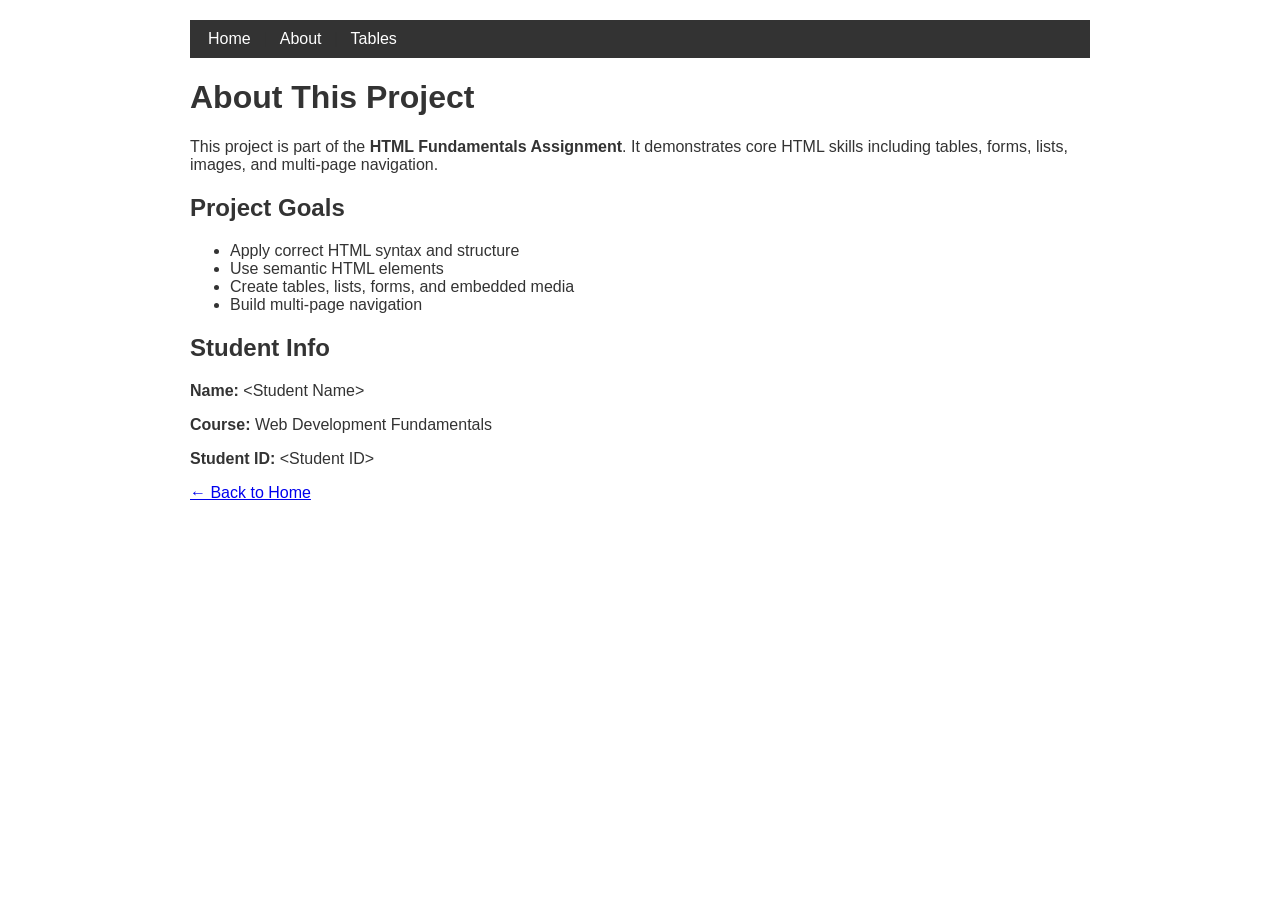
<file: about.html>
<!DOCTYPE html>
<html lang="en">
<head>
    <meta charset="UTF-8">
    <meta name="viewport" content="width=device-width, initial-scale=1.0">
    <title>HTML Fundamentals - About</title>
    <link rel="stylesheet" href="style.css">
</head>
<body>

    <nav>
        <a href="index.html" title="Go to Home Page">Home</a> |
        <a href="about.html" title="Go to About Page">About</a> |
        <a href="table.html" title="Go to Tables Page">Tables</a>
    </nav>

    <h1>About This Project</h1>

    <p>This project is part of the <strong>HTML Fundamentals Assignment</strong>. It demonstrates core HTML skills including tables, forms, lists, images, and multi-page navigation.</p>

    <h2>Project Goals</h2>
    <ul>
        <li>Apply correct HTML syntax and structure</li>
        <li>Use semantic HTML elements</li>
        <li>Create tables, lists, forms, and embedded media</li>
        <li>Build multi-page navigation</li>
    </ul>

    <h2>Student Info</h2>
    <p><strong>Name:</strong> &lt;Student Name&gt;</p>
    <p><strong>Course:</strong> Web Development Fundamentals</p>
    <p><strong>Student ID:</strong> &lt;Student ID&gt;</p>

    <a href="index.html" title="Return to the home page">&#8592; Back to Home</a>

</body>
</html>
</file>
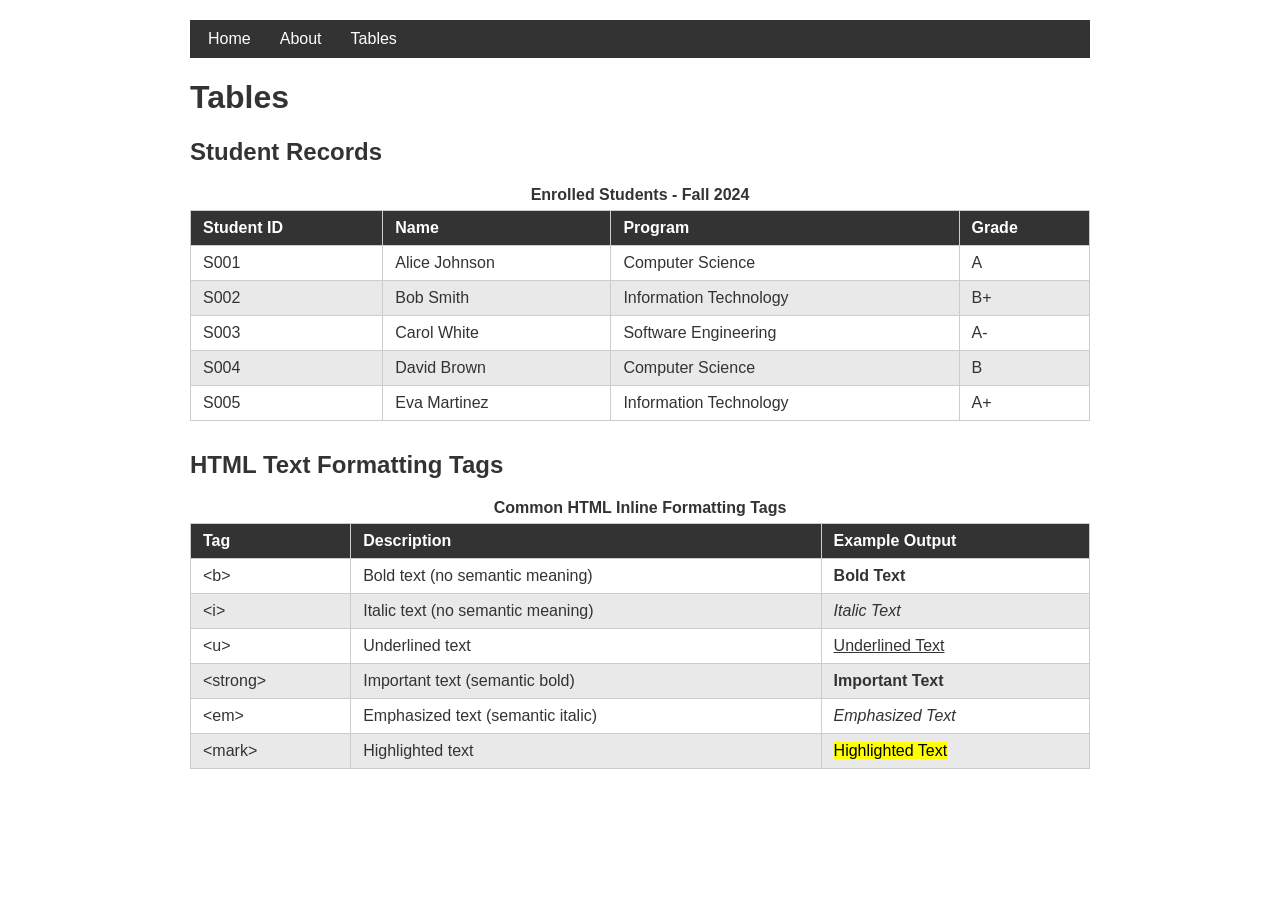
<file: table.html>
<!DOCTYPE html>
<html lang="en">
<head>
    <meta charset="UTF-8">
    <meta name="viewport" content="width=device-width, initial-scale=1.0">
    <title>HTML Fundamentals - Tables</title>
    <link rel="stylesheet" href="style.css">
</head>
<body>

    <nav>
        <a href="index.html" title="Go to Home Page">Home</a> |
        <a href="about.html" title="Go to About Page">About</a> |
        <a href="table.html" title="Go to Tables Page">Tables</a>
    </nav>

    <h1>Tables</h1>

    <!-- Data Table -->
    <h2>Student Records</h2>
    <table>
        <caption>Enrolled Students - Fall 2024</caption>
        <thead>
            <tr>
                <th>Student ID</th>
                <th>Name</th>
                <th>Program</th>
                <th>Grade</th>
            </tr>
        </thead>
        <tbody>
            <tr>
                <td>S001</td>
                <td>Alice Johnson</td>
                <td>Computer Science</td>
                <td>A</td>
            </tr>
            <tr>
                <td>S002</td>
                <td>Bob Smith</td>
                <td>Information Technology</td>
                <td>B+</td>
            </tr>
            <tr>
                <td>S003</td>
                <td>Carol White</td>
                <td>Software Engineering</td>
                <td>A-</td>
            </tr>
            <tr>
                <td>S004</td>
                <td>David Brown</td>
                <td>Computer Science</td>
                <td>B</td>
            </tr>
            <tr>
                <td>S005</td>
                <td>Eva Martinez</td>
                <td>Information Technology</td>
                <td>A+</td>
            </tr>
        </tbody>
    </table>

    <!-- Text Formatting Reference Table -->
    <h2>HTML Text Formatting Tags</h2>
    <table>
        <caption>Common HTML Inline Formatting Tags</caption>
        <thead>
            <tr>
                <th>Tag</th>
                <th>Description</th>
                <th>Example Output</th>
            </tr>
        </thead>
        <tbody>
            <tr>
                <td>&lt;b&gt;</td>
                <td>Bold text (no semantic meaning)</td>
                <td><b>Bold Text</b></td>
            </tr>
            <tr>
                <td>&lt;i&gt;</td>
                <td>Italic text (no semantic meaning)</td>
                <td><i>Italic Text</i></td>
            </tr>
            <tr>
                <td>&lt;u&gt;</td>
                <td>Underlined text</td>
                <td><u>Underlined Text</u></td>
            </tr>
            <tr>
                <td>&lt;strong&gt;</td>
                <td>Important text (semantic bold)</td>
                <td><strong>Important Text</strong></td>
            </tr>
            <tr>
                <td>&lt;em&gt;</td>
                <td>Emphasized text (semantic italic)</td>
                <td><em>Emphasized Text</em></td>
            </tr>
            <tr>
                <td>&lt;mark&gt;</td>
                <td>Highlighted text</td>
                <td><mark>Highlighted Text</mark></td>
            </tr>
        </tbody>
    </table>

</body>
</html>
</file>
<file: style.css>
body {
    font-family: Arial, sans-serif;
    background-color: gray#f4f4f4;
    color: #333;
    max-width: 900px;
    margin: 20px auto;
    padding: 0 20px;
}

nav {
    background-color: #333;
    padding: 10px;
    margin-bottom: 20px;
}

nav a {
    color: #fff;
    text-decoration: none;
    margin: 0 8px;
}

nav a:hover {
    text-decoration: underline;
}

table {
    border-collapse: collapse;
    width: 100%;
    margin-bottom: 30px;
    background-color: #fff;
}

th, td {
    border: 1px solid #ccc;
    padding: 8px 12px;
    text-align: left;
}

th {
    background-color: #333;
    color: #fff;
}

tr:nth-child(even) {
    background-color: #e9e9e9;
}

caption {
    font-weight: bold;
    margin-bottom: 6px;
}

form label {
    font-weight: bold;
}

input[type="text"],
input[type="email"] {
    padding: 6px;
    width: 280px;
    border: 1px solid #aaa;
    border-radius: 4px;
}

input[type="submit"] {
    background-color: #333;
    color: #fff;
    padding: 8px 20px;
    border: none;
    border-radius: 4px;
    cursor: pointer;
}

input[type="submit"]:hover {
    background-color: #555;
}
</file>
